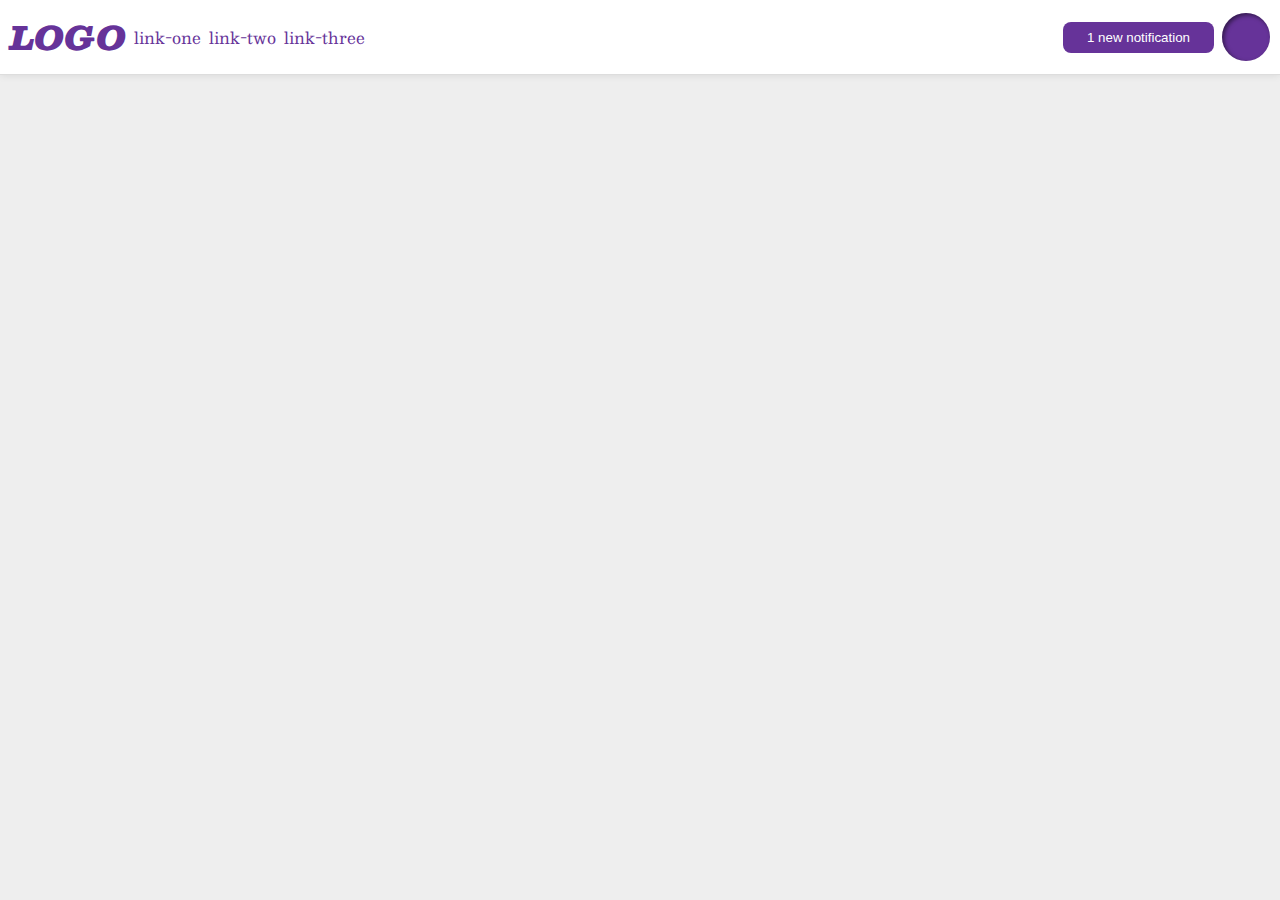
<file: foundations/flex/03-flex-header-2/index.html>
<!DOCTYPE html>
<html lang="en">
  <head>
    <meta charset="UTF-8">
    <meta http-equiv="X-UA-Compatible" content="IE=edge">
    <meta name="viewport" content="width=device-width, initial-scale=1.0">
    <title>Flex Header 2</title>
    <link rel="stylesheet" href="style.css">
  </head>
  <body>
    <div class="header">
      <div class="left">
        <div class="logo">
          LOGO
        </div>
        <ul class="links">
          <li><a href="https://google.com">link-one</a></li>
          <li><a href="https://google.com">link-two</a></li>
          <li><a href="https://google.com">link-three</a></li>
        </ul>
      </div>
      <div class="right">
        <button class="notifications">
          1 new notification
        </button>
        <div class="profile-image"></div>
      </div>
    </div>
  </body>
</html>
</file>
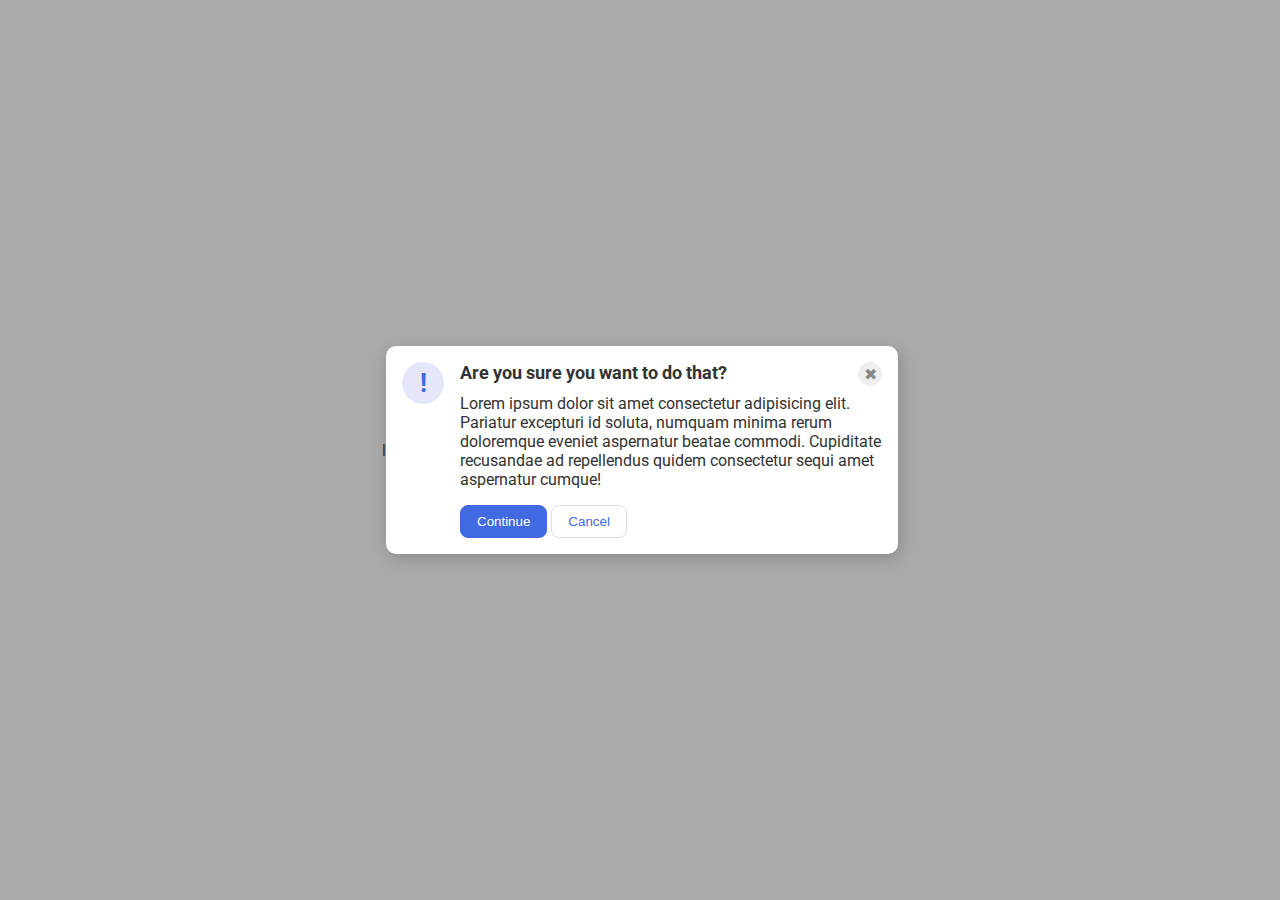
<file: foundations/flex/05-flex-modal/index.html>
<!DOCTYPE html>
<html lang="en">
  <head>
    <meta charset="UTF-8">
    <meta http-equiv="X-UA-Compatible" content="IE=edge">
    <meta name="viewport" content="width=device-width, initial-scale=1.0">
    <link rel="stylesheet" href="style.css">
    <title>Modal</title>
  </head>
  <body>l
    <div class="modal">
      <div class="icon">!</div>
      <div class="wrapper">
        <div class="header">Are you sure you want to do that?
          <button class="close-button">✖</button>
        </div>
        <div class="text">Lorem ipsum dolor sit amet consectetur adipisicing elit. Pariatur excepturi id soluta, numquam minima rerum doloremque eveniet aspernatur beatae commodi. Cupiditate recusandae ad repellendus quidem consectetur sequi amet aspernatur cumque!</div>
        <button class="continue">Continue</button>
        <button class="cancel">Cancel</button>
      </div>
    </div>
  </body>
</html>
</file>
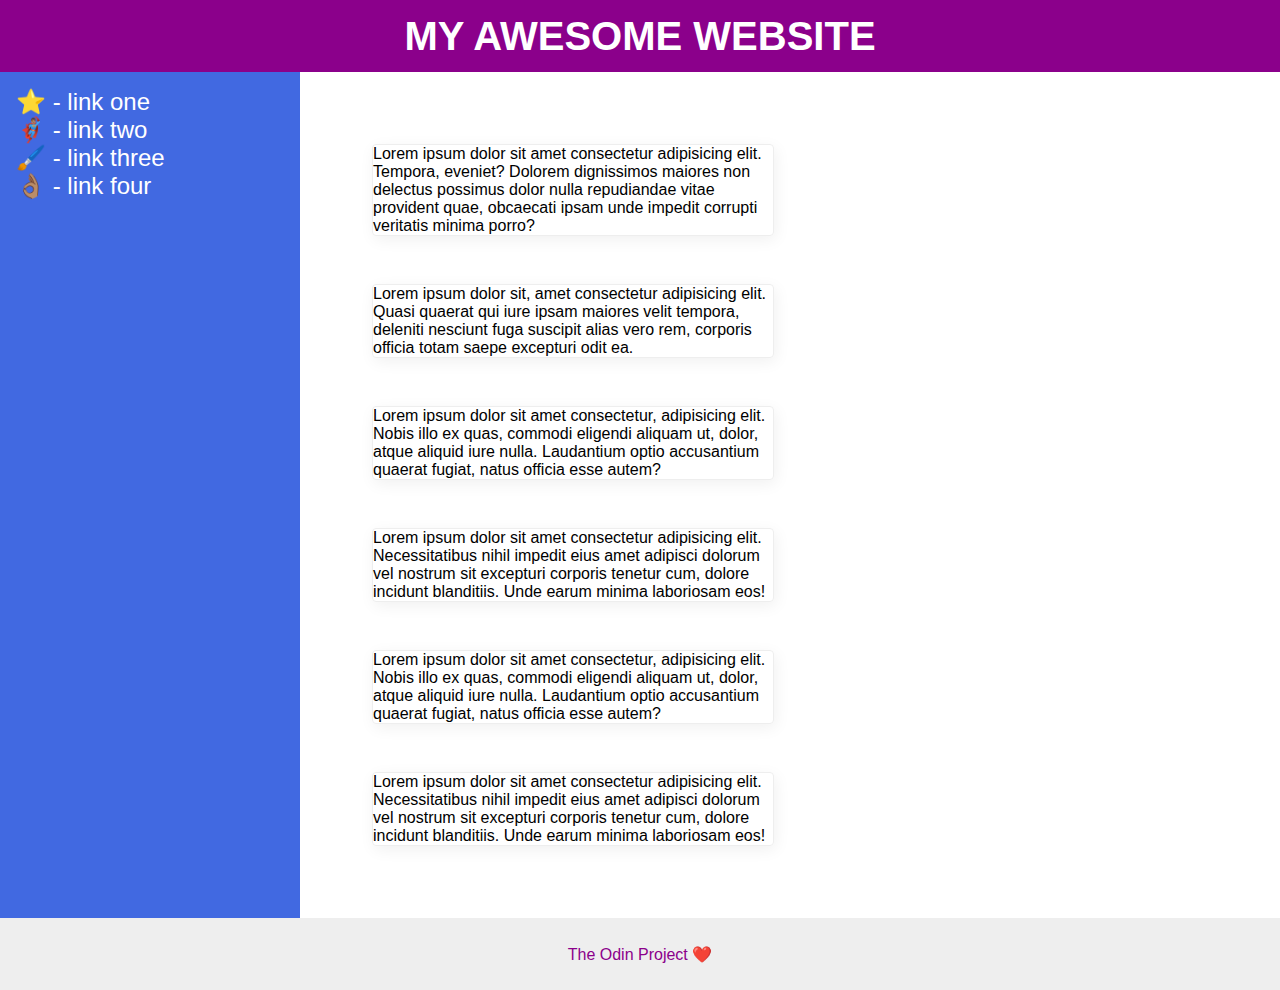
<file: foundations/flex/07-flex-layout-2/index.html>
<!DOCTYPE html>
<html lang="en">
  <head>
    <meta charset="UTF-8">
    <meta http-equiv="X-UA-Compatible" content="IE=edge">
    <meta name="viewport" content="width=device-width, initial-scale=1.0">
    <title>The Holy Grail</title>
    <link rel="stylesheet" href="style.css">
  </head>
  <body>
    <div class="header">
      MY AWESOME WEBSITE
    </div>
    
    <div class="wrapper">
      <div class="sidebar">
        <ul>
          <li><a href="#">⭐ - link one</a></li>
          <li><a href="#">🦸🏽‍♂️ - link two</a></li>
          <li><a href="#">🖌️ - link three</a></li>
          <li><a href="#">👌🏽 - link four</a></li>
        </ul>
      </div>

      <div class="cards">
        <div class="card">Lorem ipsum dolor sit amet consectetur adipisicing elit. Tempora, eveniet? Dolorem dignissimos maiores non delectus possimus dolor nulla repudiandae vitae provident quae, obcaecati ipsam unde impedit corrupti veritatis minima porro?</div>
        <div class="card">Lorem ipsum dolor sit, amet consectetur adipisicing elit. Quasi quaerat qui iure ipsam maiores velit tempora, deleniti nesciunt fuga suscipit alias vero rem, corporis officia totam saepe excepturi odit ea.</div>
        <div class="card">Lorem ipsum dolor sit amet consectetur, adipisicing elit. Nobis illo ex quas, commodi eligendi aliquam ut, dolor, atque aliquid iure nulla. Laudantium optio accusantium quaerat fugiat, natus officia esse autem?</div>
        <div class="card">Lorem ipsum dolor sit amet consectetur adipisicing elit. Necessitatibus nihil impedit eius amet adipisci dolorum vel nostrum sit excepturi corporis tenetur cum, dolore incidunt blanditiis. Unde earum minima laboriosam eos!</div>
        <div class="card">Lorem ipsum dolor sit amet consectetur, adipisicing elit. Nobis illo ex quas, commodi eligendi aliquam ut, dolor, atque aliquid iure nulla. Laudantium optio accusantium quaerat fugiat, natus officia esse autem?</div>
        <div class="card">Lorem ipsum dolor sit amet consectetur adipisicing elit. Necessitatibus nihil impedit eius amet adipisci dolorum vel nostrum sit excepturi corporis tenetur cum, dolore incidunt blanditiis. Unde earum minima laboriosam eos!</div>
      </div>      
    </div>
    
    <div class="footer">
      The Odin Project ❤️
    </div>
  </body>
</html>
</file>
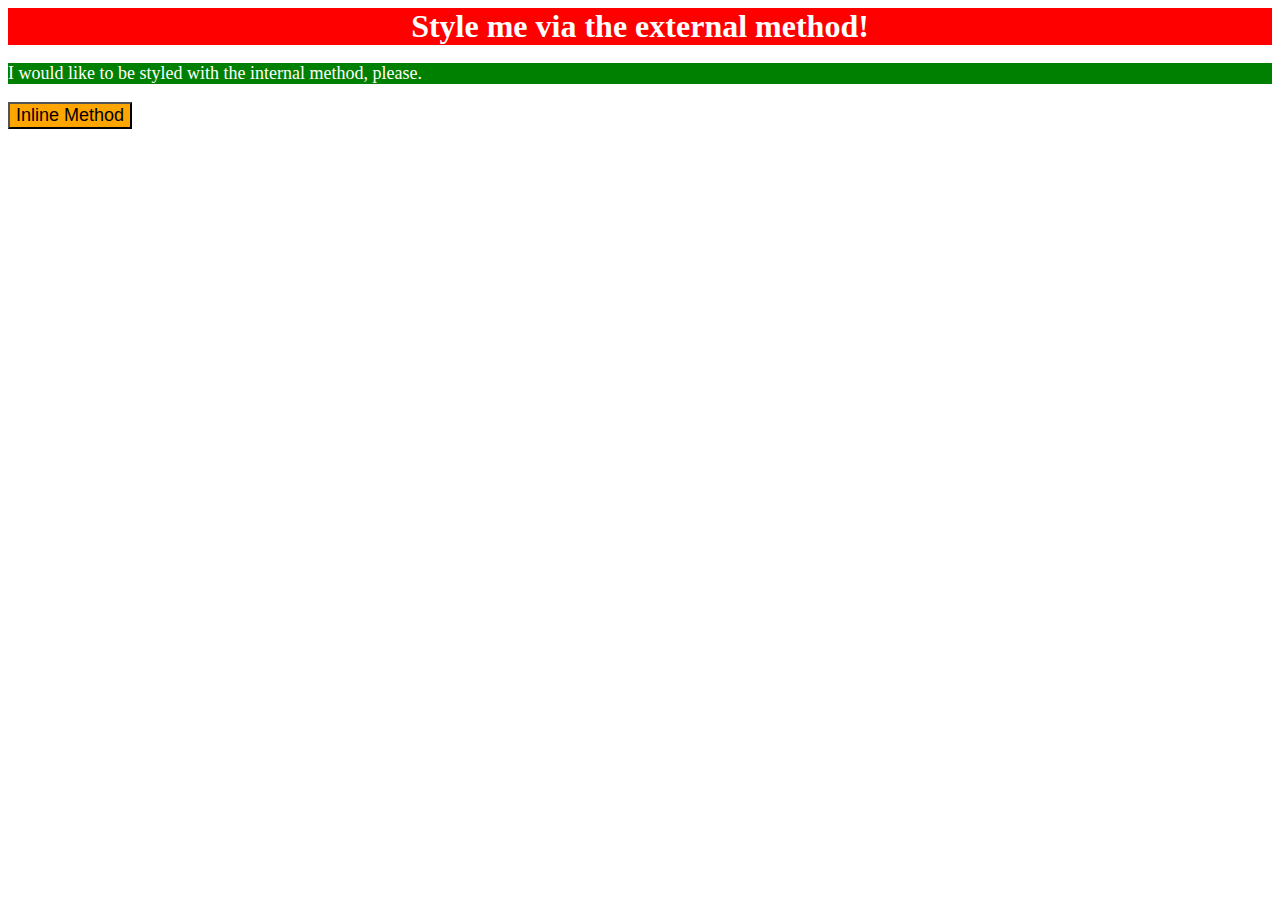
<file: foundations/intro-to-css/01-css-methods/index.html>
<!DOCTYPE html>
<html lang="en">
  <head>
    <meta charset="UTF-8">
    <meta http-equiv="X-UA-Compatible" content="IE=edge">
    <meta name="viewport" content="width=device-width, initial-scale=1.0">
    <title>Methods for Adding CSS</title>
    <link rel = "stylesheet", href = "styles.css">
    <style>
      p {
        background-color: green;
        color: white;
        font-size: 18px;
      }
    </style>
  </head>
  <body>
    <div>Style me via the external method!</div>
    <p>I would like to be styled with the internal method, please.</p>
    <button style="background-color: orange; font-size: 18px">Inline Method</button>
  </body>
</html>
</file>
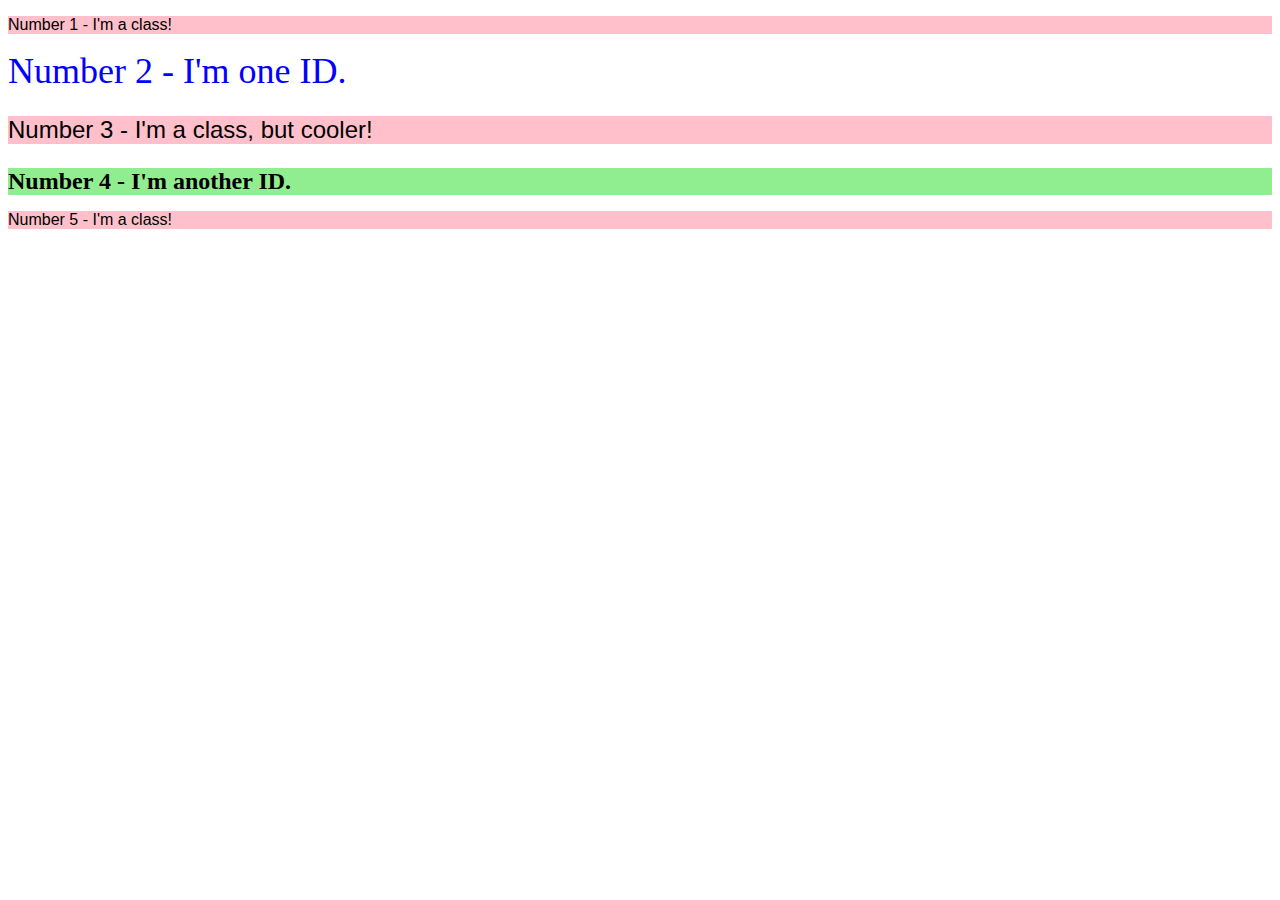
<file: foundations/intro-to-css/02-class-id-selectors/index.html>
<!DOCTYPE html>
<html lang="en">
  <head>
    <meta charset="UTF-8">
    <meta http-equiv="X-UA-Compatible" content="IE=edge">
    <meta name="viewport" content="width=device-width, initial-scale=1.0">
    <title>Class and ID Selectors</title>
    <link rel="stylesheet" href="style.css">
  </head>
  <body>
    <p class = "odd">Number 1 - I'm a class!</p>
    <div id = "second">Number 2 - I'm one ID.</div>
    <p class = "odd" id = "third">Number 3 - I'm a class, but cooler!</p>
    <div id = "fourth">Number 4 - I'm another ID.</div>
    <p class = "odd">Number 5 - I'm a class!</p>
  </body>
</html>
</file>
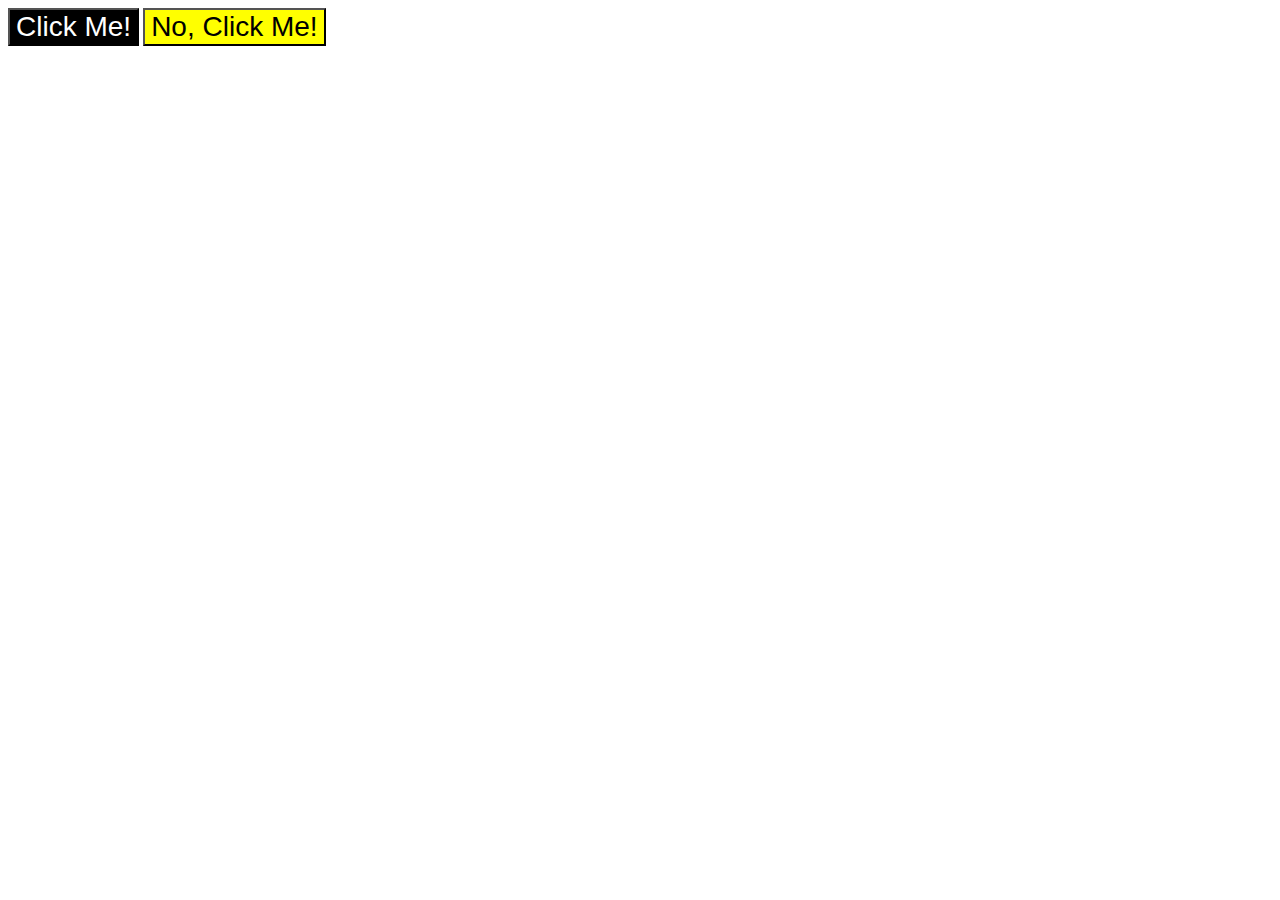
<file: foundations/intro-to-css/03-grouping-selectors/index.html>
<!DOCTYPE html>
<html lang="en">
  <head>
    <meta charset="UTF-8">
    <meta http-equiv="X-UA-Compatible" content="IE=edge">
    <meta name="viewport" content="width=device-width, initial-scale=1.0">
    <title>Grouping Selectors</title>
    <link rel="stylesheet" href="style.css">
  </head>
  <body>
    <button class="change_font black">Click Me!</button>
    <button class="change_font yellow">No, Click Me!</button>
  </body>
</html>
</file>
<file: foundations/flex/03-flex-header-2/style.css>
/* this is some magical font-importing.  
you'll learn about it later. */
@import url('https://fonts.googleapis.com/css2?family=Besley:ital,wght@0,400;1,900&display=swap');

body {
  margin: 0;
  background: #eee;
  font-family: Besley, serif;
}

.header {
  background: white;
  border-bottom: 1px solid #ddd;
  box-shadow: 0 0 8px rgba(0,0,0,.1);
  display: flex;
  padding: 10px;
}

.profile-image {
  background: rebeccapurple;
  box-shadow: inset 2px 2px 4px rgba(0,0,0,.5);
  border-radius: 50%;
  width: 48px;
  height: 48px;
}

.logo {
  color: rebeccapurple;
  font-size: 32px;
  font-weight: 900;
  font-style: italic;
}

.left {
  display: flex;
  align-items: center;
  gap: 8px;
  margin-right: auto;
}

.right {
  display: flex;
  align-items: center;
  gap: 8px;
  margin-left: auto;
}


button {
  border: none;
  border-radius: 8px;
  background: rebeccapurple;
  color: white;
  padding: 8px 24px;
}

a {
  /* this removes the line under our links */
  text-decoration: none;
  color: rebeccapurple;
}

ul {
  display: flex;
  list-style-type: none;
  padding: 0px;
  margin: 0px;
  gap: 8px;
}
</file>
<file: foundations/flex/05-flex-modal/style.css>
@import url('https://fonts.googleapis.com/css2?family=Roboto:wght@400;700&display=swap');

html, body {
  height: 100%;
}

body {
  font-family: Roboto, sans-serif;
  margin: 0;
  background: #aaa;
  color: #333;
  /* I'll give you this one for free lol */
  display: flex;
  align-items: center;
  justify-content: center;
}

.modal {
  background: white;
  width: 480px;
  border-radius: 10px;
  box-shadow: 2px 4px 16px rgba(0,0,0,.2);
  display: flex;
  padding: 16px;
}

.icon {
  color: royalblue;
  font-size: 26px;
  font-weight: 700;
  background: lavender;
  width: 42px;
  height: 42px;
  border-radius: 50%;
  display: flex;
  align-items: center;
  justify-content: center;
  min-width: 42px;
  margin-right: 16px;
}

.header {
  font-weight: bold;
  font-size: 18px;
  display: flex;
  justify-content: space-between;
}

.close-button {
  background: #eee;
  border-radius: 50%;
  color: #888;
  font-weight: 400;
  font-size: 16px;
  height: 24px;
  width: 24px;
  display: flex;
  align-items: center;
  justify-content: center;
  border: 1px solid #eee;
  padding: 0;
}

.text {
  margin-top: 8px;
  margin-bottom: 16px;
}

button {
  cursor: pointer;
  padding: 8px 16px;
  border-radius: 8px;
}

button.continue {
  background: royalblue;
  border: 1px solid royalblue;
  color: white;
}

button.cancel {
  background: white;
  border: 1px solid #ddd;
  color: royalblue;
}
</file>
<file: foundations/flex/07-flex-layout-2/style.css>
body {
  font-family: -apple-system, BlinkMacSystemFont, 'Segoe UI', Roboto, Oxygen, Ubuntu, Cantarell, 'Open Sans', 'Helvetica Neue', sans-serif;
  margin: 0;
  min-height: 100vh;
  display: flex;
  flex-direction: column;
  justify-content: space-between;
}

ul {
  list-style: none;
  padding: 0px;
  margin: 0px;
}

a {
  color: white;
  text-decoration: none;
}

.header {
  height: 72px;
  background: darkmagenta;
  color: white;
  font-size: 40px;
  font-weight: 900;
  display: flex;
  justify-content: center;
  align-items: center;
}

.footer {
  height: 72px;
  background: #eee;
  color: darkmagenta;
  display: flex;
  justify-content: center;
  align-items: center;
}

.sidebar {
  width: 300px;
  background: royalblue;
  box-sizing: border-box;
  flex-shrink: 0;
  font-size: 24px;
  padding: 16px;
}

.card {
  border: 1px solid #eee;
  box-shadow: 2px 4px 16px rgba(0,0,0,.06);
  border-radius: 4px;
  margin: 24px;
  max-height: 600px;
  max-width: 400px;
}

.wrapper {
  display: flex;
  flex: 1;
}

.cards {
  display: flex;
  flex-wrap: wrap;
  padding: 48px;
  max-width: 100%;
}
</file>
<file: foundations/intro-to-css/01-css-methods/styles.css>
div {
    color: white;
    background-color: red;
    font-size: 32px;
    font-weight: bold;
    text-align: center;
}
</file>
<file: foundations/intro-to-css/02-class-id-selectors/style.css>
.odd {
    background-color: pink;
    font-family: "Verdana", "DejaVu-Sans", sans-serif
}

#second {
    color: rgb(0, 0, 255);
    font-size: 36px;
}

#third {
    font-size: 24px;
}

#fourth {
    font-size: 24px;
    background-color: lightgreen;
    font-weight: bold;
}
</file>
<file: foundations/intro-to-css/03-grouping-selectors/style.css>
.change_font {
    font-size: 28px;
    font-family: "Helvetica", "Times New Roman", sans-serif;
}

.black {
    background-color: black;
    color: white;
}

.yellow {
    background-color: yellow;
}
</file>
